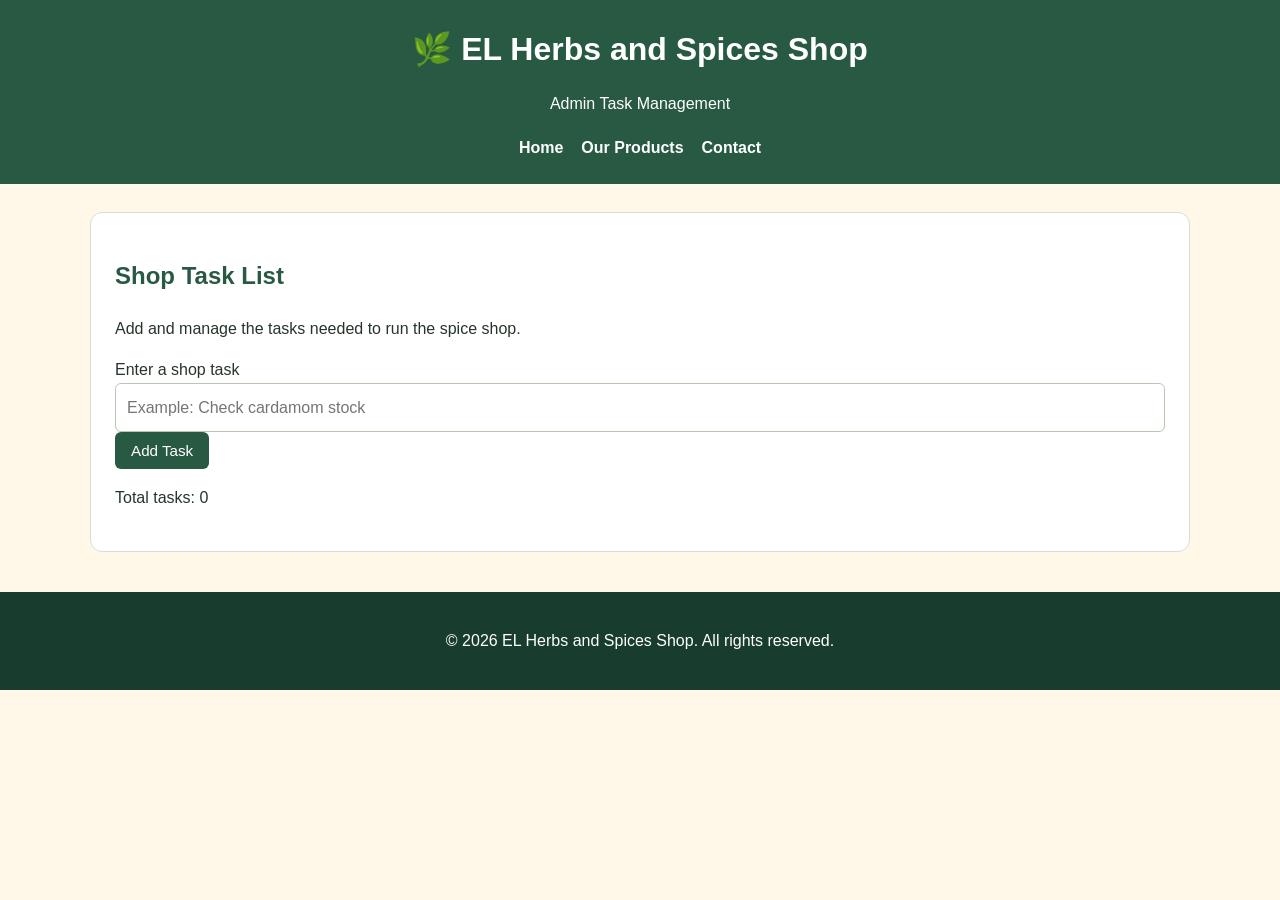
<file: admin.html>
<!DOCTYPE html>
<html lang="en">
<head>
    <meta charset="UTF-8">
    <meta name="viewport" content="width=device-width, initial-scale=1.0">
    <title>Admin Task List - EL Herbs and Spices Shop</title>
    <link rel="stylesheet" href="css/style.css">
</head>
<body>

    <header class="site-header">
        <div class="container">
            <h1>🌿 EL Herbs and Spices Shop</h1>
            <p>Admin Task Management</p>

            <nav>
                <a href="index.html">Home</a>
                <a href="index.html#products">Our Products</a>
                <a href="index.html#contact">Contact</a>
            </nav>
        </div>
    </header>

    <main class="container admin-section">
        <section class="admin-panel">
            <h2>Shop Task List</h2>

            <p>
                Add and manage the tasks needed to run the spice shop.
            </p>

            <form id="taskForm" class="task-form">
                <label for="taskInput">Enter a shop task</label>

                <input
                    type="text"
                    id="taskInput"
                    name="taskInput"
                    placeholder="Example: Check cardamom stock"
                    autocomplete="off"
                >

                <button type="submit" class="shop-button">
                    Add Task
                </button>
            </form>

            <p id="taskFeedback" class="task-feedback" aria-live="polite"></p>

            <!-- Task counter -->
            <p class="task-counter">
                Total tasks: <span id="taskCount">0</span>
            </p>

            <!-- Task 1: required empty list -->
            <ul id="taskList" class="task-list"></ul>
        </section>
    </main>

    <footer class="site-footer">
        <p>&copy; 2026 EL Herbs and Spices Shop. All rights reserved.</p>
    </footer>

    <!-- Reuse the existing JavaScript file -->
    <script src="js/app.js"></script>
</body>
</html>
</file>
<file: css/style.css>
:root {
  --green: #285943;
  --dark-green: #183c2d;
  --cream: #fff8e9;
  --light-green: #e8f1e7;
  --text: #26352b;
  --border: #d5dfd1;
  --red: #b42318;
}

* {
  box-sizing: border-box;
}

html {
  scroll-behavior: smooth;
}

body {
  margin: 0;
  background: var(--cream);
  color: var(--text);
  font-family: Arial, sans-serif;
  line-height: 1.6;
}

.container {
  width: min(1100px, 92%);
  margin: 0 auto;
}

.site-header {
  padding: 24px 0;
  background: var(--green);
  color: white;
  text-align: center;
}

.site-header h1 {
  margin: 0;
}

.site-header nav {
  display: flex;
  justify-content: center;
  flex-wrap: wrap;
  gap: 18px;
  margin-top: 18px;
}

.site-header nav a {
  color: white;
  font-weight: bold;
  text-decoration: none;
}

.site-header nav a:hover {
  text-decoration: underline;
}

section {
  margin: 28px 0;
  padding: 24px;
  background: white;
  border: 1px solid var(--border);
  border-radius: 12px;
}

h2,
h3 {
  color: var(--green);
}

button {
  padding: 10px 16px;
  border: none;
  border-radius: 6px;
  background: var(--green);
  color: white;
  cursor: pointer;
  font-size: 0.95rem;
}

button:hover {
  background: var(--dark-green);
}

button:disabled {
  cursor: not-allowed;
  opacity: 0.6;
}

.secondary-button {
  background: #e7eee5;
  color: var(--dark-green);
  border: 1px solid var(--border);
}

.secondary-button:hover {
  background: #d7e5d5;
}

.image-demo {
  margin-top: 18px;
}

.image-demo img {
  display: block;
  max-width: 100%;
  width: 350px;
  max-height: 220px;
  object-fit: cover;
  border-radius: 8px;
  margin-bottom: 12px;
}

.filter-controls {
  display: grid;
  grid-template-columns: 1fr 1fr;
  gap: 10px 14px;
  align-items: center;
}

input,
select,
textarea {
  width: 100%;
  padding: 11px;
  border: 1px solid #b8c7b4;
  border-radius: 6px;
  background: white;
  color: var(--text);
  font: inherit;
}

input:focus,
select:focus,
textarea:focus {
  outline: 2px solid #85ad8b;
  outline-offset: 1px;
}

.status-message {
  min-height: 1.5em;
  color: var(--green);
  font-weight: bold;
}

.error-message {
  display: block;
  color: var(--red);
  min-height: 1.3em;
}

.product-grid {
  display: grid;
  grid-template-columns: repeat(auto-fit, minmax(220px, 1fr));
  gap: 18px;
  margin-top: 18px;
}

.product-card {
  padding: 18px;
  border: 1px solid var(--border);
  border-radius: 10px;
  background: #fbfcf8;
  transition: transform 0.2s ease, box-shadow 0.2s ease;
}

.product-card:hover {
  transform: translateY(-3px);
  box-shadow: 0 5px 15px #183c2d18;
}

.product-card h3 {
  margin-top: 0;
}

.product-card p {
  margin: 6px 0;
}

.product-card button {
  margin-top: 10px;
}

.cart-section,
.information-panel {
  margin-top: 20px;
  padding: 16px;
  border-radius: 8px;
  background: var(--light-green);
}

#cartList li {
  margin: 8px 0;
}

.table-wrapper {
  overflow-x: auto;
}

table {
  width: 100%;
  border-collapse: collapse;
  background: white;
}

th,
td {
  padding: 12px;
  border: 1px solid var(--border);
  text-align: left;
}

th {
  background: var(--green);
  color: white;
}

tbody tr:nth-child(even) {
  background: #f5f8f1;
}

.form-group {
  margin: 16px 0;
}

.form-group label,
.filter-controls label {
  display: block;
  margin-bottom: 5px;
  font-weight: bold;
}

.input-invalid {
  border: 2px solid var(--red);
}

.input-valid {
  border: 2px solid #2e7d32;
}

#formMessage {
  font-weight: bold;
}

.site-footer {
  margin-top: 40px;
  padding: 20px 0;
  background: var(--dark-green);
  color: white;
  text-align: center;
}

@media (max-width: 600px) {
  .filter-controls {
    grid-template-columns: 1fr;
  }

  section {
    padding: 16px;
  }

  .site-header nav {
    gap: 12px;
  }
}
</file>
